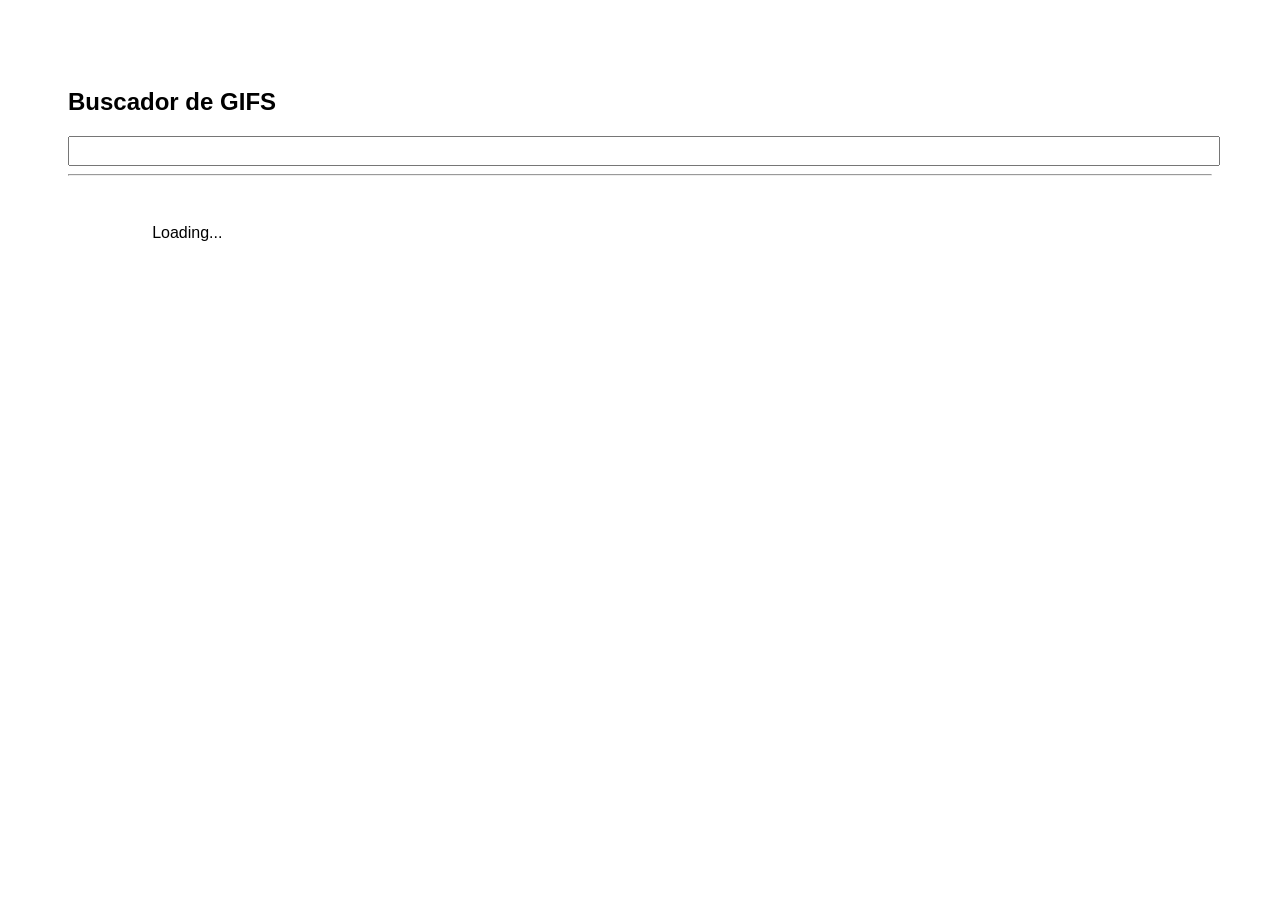
<file: docs/index.html>
<!doctype html>
<html lang="en">

<head>
    <meta charset="utf-8" />
    <link rel="icon" href="./favicon.ico" />
    <meta name="viewport" content="width=device-width,initial-scale=1" />
    <meta name="theme-color" content="#000000" />
    <meta name="description" content="Web site created using create-react-app" />
    <link rel="apple-touch-icon" href="./logo192.png" />
    <link rel="manifest" href="./manifest.json" />
    <link rel="stylesheet" href="https://cdnjs.cloudflare.com/ajax/libs/animate.css/4.1.1/animate.min.css" />
    <title>GifExpertAPP</title>
    <link href="./static/css/main.a82f85e3.chunk.css" rel="stylesheet">
</head>

<body><noscript>You need to enable JavaScript to run this app.</noscript>
    <div id="root"></div>
    <script>!function (e) { function r(r) { for (var n, p, f = r[0], i = r[1], l = r[2], c = 0, s = []; c < f.length; c++)p = f[c], Object.prototype.hasOwnProperty.call(o, p) && o[p] && s.push(o[p][0]), o[p] = 0; for (n in i) Object.prototype.hasOwnProperty.call(i, n) && (e[n] = i[n]); for (a && a(r); s.length;)s.shift()(); return u.push.apply(u, l || []), t() } function t() { for (var e, r = 0; r < u.length; r++) { for (var t = u[r], n = !0, f = 1; f < t.length; f++) { var i = t[f]; 0 !== o[i] && (n = !1) } n && (u.splice(r--, 1), e = p(p.s = t[0])) } return e } var n = {}, o = { 1: 0 }, u = []; function p(r) { if (n[r]) return n[r].exports; var t = n[r] = { i: r, l: !1, exports: {} }; return e[r].call(t.exports, t, t.exports, p), t.l = !0, t.exports } p.m = e, p.c = n, p.d = function (e, r, t) { p.o(e, r) || Object.defineProperty(e, r, { enumerable: !0, get: t }) }, p.r = function (e) { "undefined" != typeof Symbol && Symbol.toStringTag && Object.defineProperty(e, Symbol.toStringTag, { value: "Module" }), Object.defineProperty(e, "__esModule", { value: !0 }) }, p.t = function (e, r) { if (1 & r && (e = p(e)), 8 & r) return e; if (4 & r && "object" == typeof e && e && e.__esModule) return e; var t = Object.create(null); if (p.r(t), Object.defineProperty(t, "default", { enumerable: !0, value: e }), 2 & r && "string" != typeof e) for (var n in e) p.d(t, n, function (r) { return e[r] }.bind(null, n)); return t }, p.n = function (e) { var r = e && e.__esModule ? function () { return e.default } : function () { return e }; return p.d(r, "a", r), r }, p.o = function (e, r) { return Object.prototype.hasOwnProperty.call(e, r) }, p.p = "/"; var f = this["webpackJsonpgif-expert-app"] = this["webpackJsonpgif-expert-app"] || [], i = f.push.bind(f); f.push = r, f = f.slice(); for (var l = 0; l < f.length; l++)r(f[l]); var a = i; t() }([])</script>
    <script src="./static/js/2.d5a4d798.chunk.js"></script>
    <script src="./static/js/main.475a211b.chunk.js"></script>
</body>

</html>
</file>
<file: docs/static/css/main.a82f85e3.chunk.css>
*{font-family:Arial,Helvetica,sans-serif}body{padding:60px}input{font-size:1.3rem;color:grey}img,input{width:100%}img{height:100%;display:block;object-fit:cover}.grid{display:grid;grid-template-columns:repeat(2,1fr)}@media (min-width:768px){.grid{grid-template-columns:33% 33% 33%;grid-template-rows:repeat(4,1fr);grid-row-gap:2rem;row-gap:2rem;grid-column-gap:1rem;-webkit-column-gap:1rem;column-gap:1rem}}.contenedor{width:92%;margin:3rem auto}.item{display:-webkit-flex;display:flex;-webkit-flex-direction:column;flex-direction:column;-webkit-justify-content:center;justify-content:center;border-radius:6px;border:1px solid #000;text-align:center}
/*# sourceMappingURL=main.a82f85e3.chunk.css.map */
</file>
